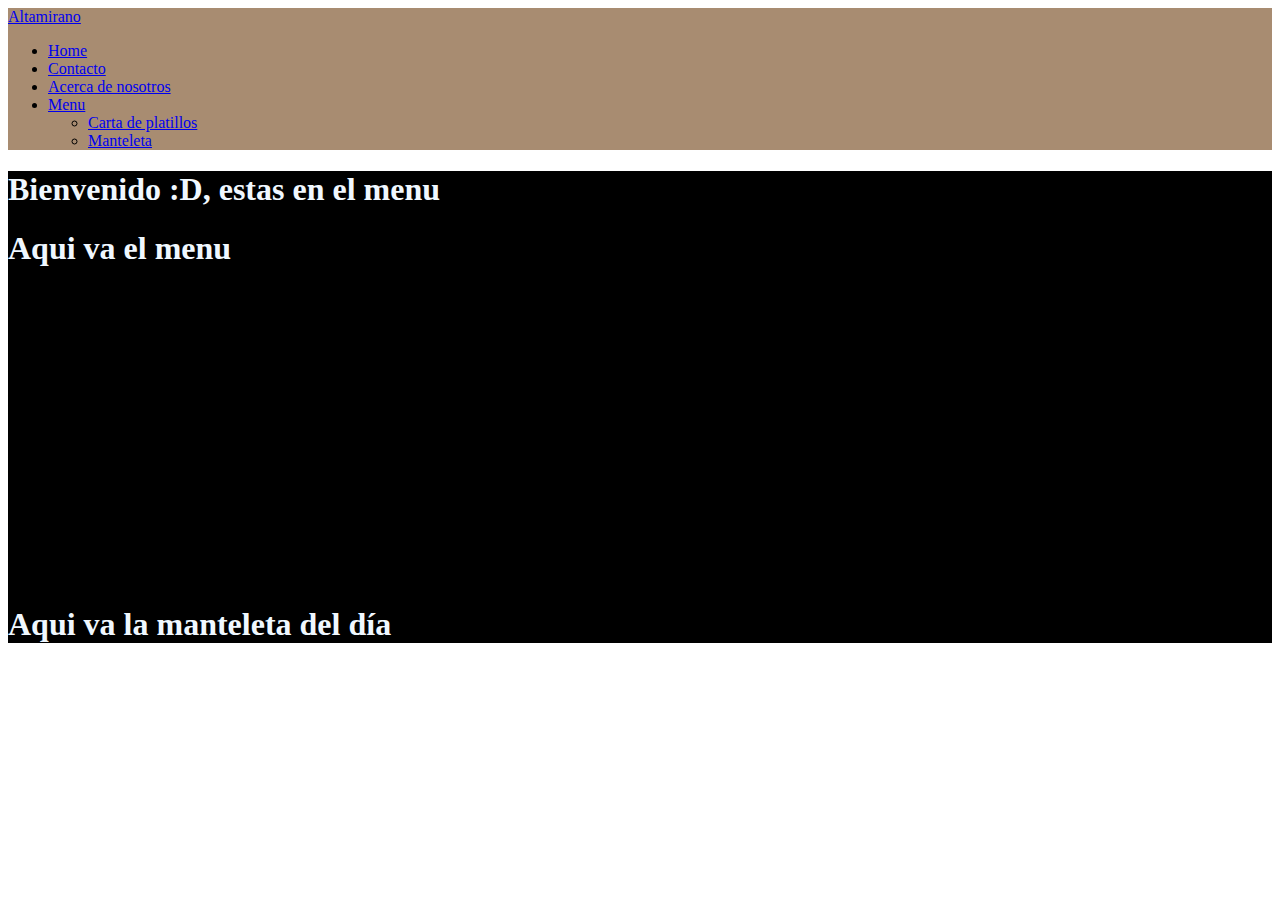
<file: proyecto_Final_v1.04/menu.html>
<!DOCTYPE html>
<html lang="es">
<head>
    <meta charset="UTF-8">
    <meta name="viewport" content="width=device-width, initial-scale=1.0">
    <title>Menu</title>
    <link href="https://cdn.jsdelivr.net/npm/bootstrap@5.3.6/dist/css/bootstrap.min.css" rel="stylesheet" integrity="sha384-4Q6Gf2aSP4eDXB8Miphtr37CMZZQ5oXLH2yaXMJ2w8e2ZtHTl7GptT4jmndRuHDT" crossorigin="anonymous">
    <link rel="stylesheet" href="estilo.css">
    
</head>
<body>
    <!-- Barra de busqueda -->
    <div>
        <nav id="navbar-example2" class="navbar px-3 mb-3" style="background-color:#A88C71;">
                      <!-- no esta funcionando lo del color, por que? -->
            <a class="navbar-brand" href="index.html">Altamirano</a>
            <ul class="nav nav-pills">
              <li class="nav-item">
                <a class="nav-link" href="index.html">Home</a>
              </li>
              <li class="nav-item">
                <a class="nav-link" href="contacto.html">Contacto</a>
              </li>
              <li class="nav-item">
                <a class="nav-link" href="nosotros.html">Acerca de nosotros</a>
              </li>
              <li class="nav-item dropdown">
                <a class="nav-link dropdown-toggle" data-bs-toggle="dropdown" href="#" role="button" aria-expanded="false">Menu</a>
                
                <ul class="dropdown-menu">
                  <li><a class="dropdown-item" href="#platillos">Carta de platillos</a></li>
                  <li><a class="dropdown-item" href="#manteletas">Manteleta</a></li>
                </ul>
              </li>
            </ul>
        </nav>
     </div>   

         <!-- Cuerpo de la pagina -->

          <div class="container">
            
            <div class="row">  
              <div class="colum-md-10 offset-md-1">
                <h1>Bienvenido :D, estas en el menu</h1>
              </div>
            </div>

            <div class="row" id="platillos">
              <h1>Aqui va el menu</h1>
              <p>Lorem ipsum dolor sit amet, consectetur adipisicing elit. Eveniet veniam omnis cupiditate rem, tempora autem dolorum obcaecati nemo nisi in, reprehenderit accusantium. Placeat temporibus ratione modi, impedit facilis quia earum?</p>
              <p>Lorem ipsum dolor sit amet consectetur adipisicing elit. Odit numquam temporibus natus aperiam ab! Repellat repudiandae laudantium architecto fugiat tenetur, obcaecati voluptatibus, consequatur incidunt nisi libero quisquam, minima adipisci cum!</p>
              <p>Lorem ipsum dolor sit amet consectetur adipisicing elit. Architecto quidem modi cumque? Amet similique fuga quisquam recusandae molestiae, laudantium vel quasi magni! Itaque, quasi error? Recusandae voluptates obcaecati debitis unde.</p>
              <p>Lorem ipsum dolor sit amet, consectetur adipisicing elit. Unde, doloremque! Quisquam cupiditate, unde totam, laudantium a expedita id, sint aliquam nesciunt magnam inventore temporibus deserunt nam similique quod voluptates ducimus!</p>
              <p>Lorem ipsum dolor sit amet consectetur, adipisicing elit. Veniam illum officia, a dolorum facilis repellat eaque aut consequatur quo, perferendis nostrum veritatis, tenetur accusantium totam aperiam doloremque quae harum officiis.</p>
              <p>Lorem ipsum dolor sit amet consectetur adipisicing elit. Ex ea debitis dignissimos odit recusandae, dicta excepturi consectetur sunt cumque alias nisi at error possimus sint quae quis nesciunt sequi commodi!</p>
            </div>

            <div class="row" id="manteletas">
              <h1>Aqui va la manteleta del día</h1>
            </div>

          </div>


        <!-- pie de pagina -->

        <footer></footer>









    <script src="https://cdn.jsdelivr.net/npm/bootstrap@5.3.6/dist/js/bootstrap.bundle.min.js" integrity="sha384-j1CDi7MgGQ12Z7Qab0qlWQ/Qqz24Gc6BM0thvEMVjHnfYGF0rmFCozFSxQBxwHKO" crossorigin="anonymous"></script>



</body>
</html>
</file>
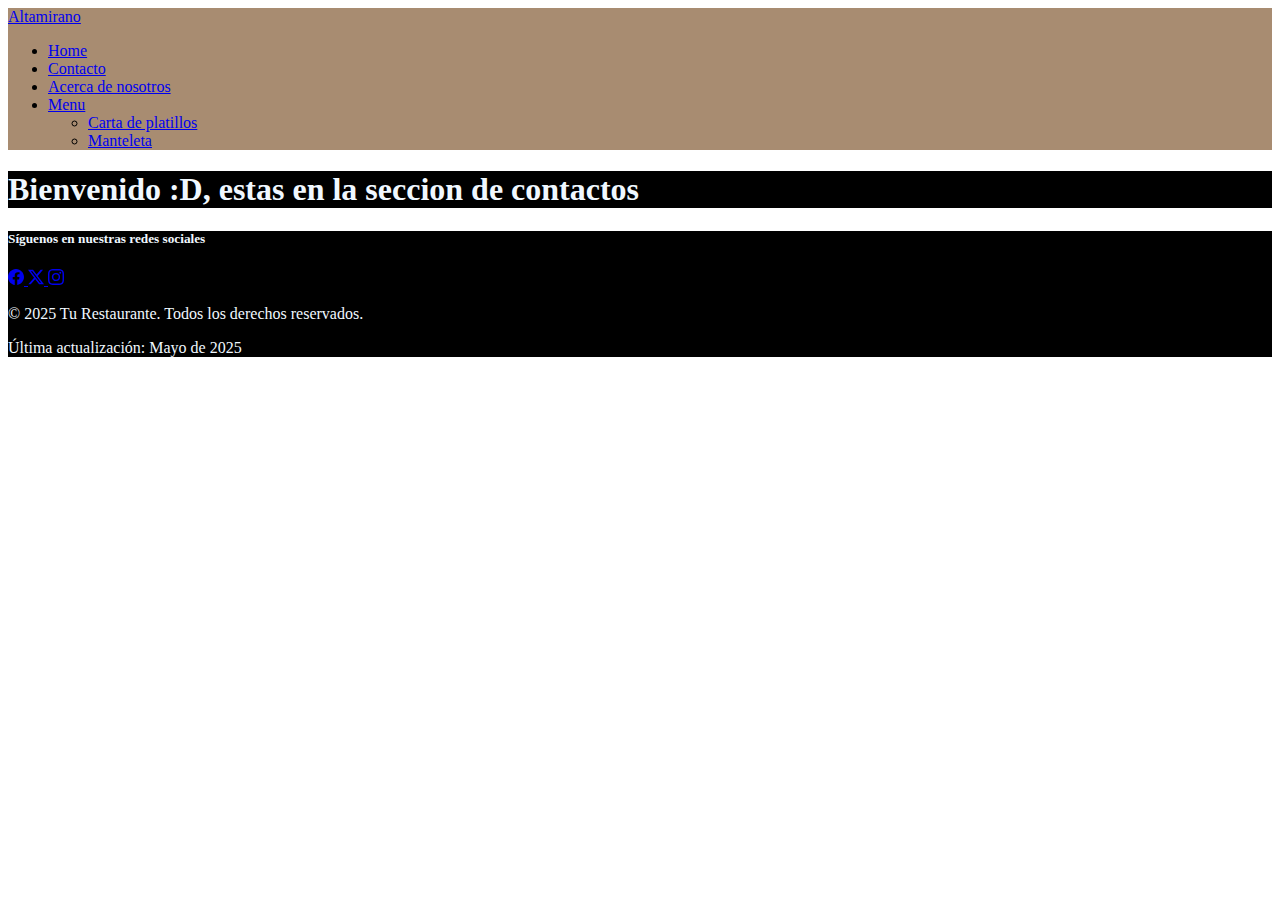
<file: proyecto_Final_v1.06/contacto.html>
<!DOCTYPE html>
<html lang="es">
<head>
    <meta charset="UTF-8">
    <meta name="viewport" content="width=device-width, initial-scale=1.0">
    <title>contacto</title>
    <link href="https://cdn.jsdelivr.net/npm/bootstrap@5.3.6/dist/css/bootstrap.min.css" rel="stylesheet" integrity="sha384-4Q6Gf2aSP4eDXB8Miphtr37CMZZQ5oXLH2yaXMJ2w8e2ZtHTl7GptT4jmndRuHDT" crossorigin="anonymous">
    <link rel="stylesheet" href="estilo.css">

</head>
<body>
    <!-- Barra de busqueda -->
    <div>
        <nav id="navbar-example2" class="navbar px-3 mb-3">
                      <!-- no esta funcionando lo del color, por que? -->
            <a class="navbar-brand" href="index.html">Altamirano</a>
            <ul class="nav nav-pills">
              <li class="nav-item">
                <a class="nav-link" href="index.html">Home</a>
              </li>
              <li class="nav-item">
                <a class="nav-link" href="contacto.html">Contacto</a>
              </li>
              <li class="nav-item">
                <a class="nav-link" href="nosotros.html">Acerca de nosotros</a>
              </li>
              <li class="nav-item dropdown">
                <a class="nav-link dropdown-toggle" data-bs-toggle="dropdown" href="#" role="button" aria-expanded="false">Menu</a>
                
                <ul class="dropdown-menu">
                  <li><a class="dropdown-item" href="menu.html">Carta de platillos</a></li>
                  <li><a class="dropdown-item" href="menu.html">Manteleta</a></li>
                </ul>
              </li>
            </ul>
        </nav>
     </div>   

         <!-- Cuerpo de la pagina -->

          <div class="container">
            <div class="row">
                <div class="colum-md-10 offset-md-1">
                    <h1>Bienvenido :D, estas en la seccion de contactos</h1>
                </div>
              </div>
          </div>


        <!-- pie de pagina -->

        <footer class="bg-light py-3 mt-5">
            <div class="container">
                <div class="row">
                    <div class="col-md-6">
                        <h5 class="fo">Síguenos en nuestras redes sociales</h5>
                        <div>
                            <a href="#" class="me-2">
                              <svg xmlns="http://www.w3.org/2000/svg" width="16" height="16" fill="currentColor" class="bi bi-facebook" viewBox="0 0 16 16">
                                <path d="M16 8.049c0-4.446-3.582-8.05-8-8.05C3.58 0-.002 3.603-.002 8.05c0 4.017 2.926 7.347 6.75 7.951v-5.625h-2.03V8.05H6.75V6.275c0-2.017 1.195-3.131 3.022-3.131.876 0 1.791.157 1.791.157v1.98h-1.009c-.993 0-1.303.621-1.303 1.258v1.51h2.218l-.354 2.326H9.25V16c3.824-.604 6.75-3.934 6.75-7.951"/>
                              </svg>
                            </a>
                            <a href="#" class="me-2">
                              <svg xmlns="http://www.w3.org/2000/svg" width="16" height="16" fill="currentColor" class="bi bi-twitter-x" viewBox="0 0 16 16">
                                <path d="M12.6.75h2.454l-5.36 6.142L16 15.25h-4.937l-3.867-5.07-4.425 5.07H.316l5.733-6.57L0 .75h5.063l3.495 4.633L12.601.75Zm-.86 13.028h1.36L4.323 2.145H2.865z"/>
                              </svg>
                            </a>
                            <a href="#" class="me-2">
                              <svg xmlns="http://www.w3.org/2000/svg" width="16" height="16" fill="currentColor" class="bi bi-instagram" viewBox="0 0 16 16">
                                <path d="M8 0C5.829 0 5.556.01 4.703.048 3.85.088 3.269.222 2.76.42a3.9 3.9 0 0 0-1.417.923A3.9 3.9 0 0 0 .42 2.76C.222 3.268.087 3.85.048 4.7.01 5.555 0 5.827 0 8.001c0 2.172.01 2.444.048 3.297.04.852.174 1.433.372 1.942.205.526.478.972.923 1.417.444.445.89.719 1.416.923.51.198 1.09.333 1.942.372C5.555 15.99 5.827 16 8 16s2.444-.01 3.298-.048c.851-.04 1.434-.174 1.943-.372a3.9 3.9 0 0 0 1.416-.923c.445-.445.718-.891.923-1.417.197-.509.332-1.09.372-1.942C15.99 10.445 16 10.173 16 8s-.01-2.445-.048-3.299c-.04-.851-.175-1.433-.372-1.941a3.9 3.9 0 0 0-.923-1.417A3.9 3.9 0 0 0 13.24.42c-.51-.198-1.092-.333-1.943-.372C10.443.01 10.172 0 7.998 0zm-.717 1.442h.718c2.136 0 2.389.007 3.232.046.78.035 1.204.166 1.486.275.373.145.64.319.92.599s.453.546.598.92c.11.281.24.705.275 1.485.039.843.047 1.096.047 3.231s-.008 2.389-.047 3.232c-.035.78-.166 1.203-.275 1.485a2.5 2.5 0 0 1-.599.919c-.28.28-.546.453-.92.598-.28.11-.704.24-1.485.276-.843.038-1.096.047-3.232.047s-2.39-.009-3.233-.047c-.78-.036-1.203-.166-1.485-.276a2.5 2.5 0 0 1-.92-.598 2.5 2.5 0 0 1-.6-.92c-.109-.281-.24-.705-.275-1.485-.038-.843-.046-1.096-.046-3.233s.008-2.388.046-3.231c.036-.78.166-1.204.276-1.486.145-.373.319-.64.599-.92s.546-.453.92-.598c.282-.11.705-.24 1.485-.276.738-.034 1.024-.044 2.515-.045zm4.988 1.328a.96.96 0 1 0 0 1.92.96.96 0 0 0 0-1.92m-4.27 1.122a4.109 4.109 0 1 0 0 8.217 4.109 4.109 0 0 0 0-8.217m0 1.441a2.667 2.667 0 1 1 0 5.334 2.667 2.667 0 0 1 0-5.334"/>
                              </svg>
                            </a>
                        </div>
                    </div>
                    <div class="col-md-6 text-md-end">
                        <p class="fo">&copy; 2025 Tu Restaurante. Todos los derechos reservados.</p>
                        <p class="fo">Última actualización: Mayo de 2025</p>
                    </div>
                </div>
            </div>
      </footer>










    <script src="https://cdn.jsdelivr.net/npm/bootstrap@5.3.6/dist/js/bootstrap.bundle.min.js" integrity="sha384-j1CDi7MgGQ12Z7Qab0qlWQ/Qqz24Gc6BM0thvEMVjHnfYGF0rmFCozFSxQBxwHKO" crossorigin="anonymous"></script>



</body>
</html>
</file>
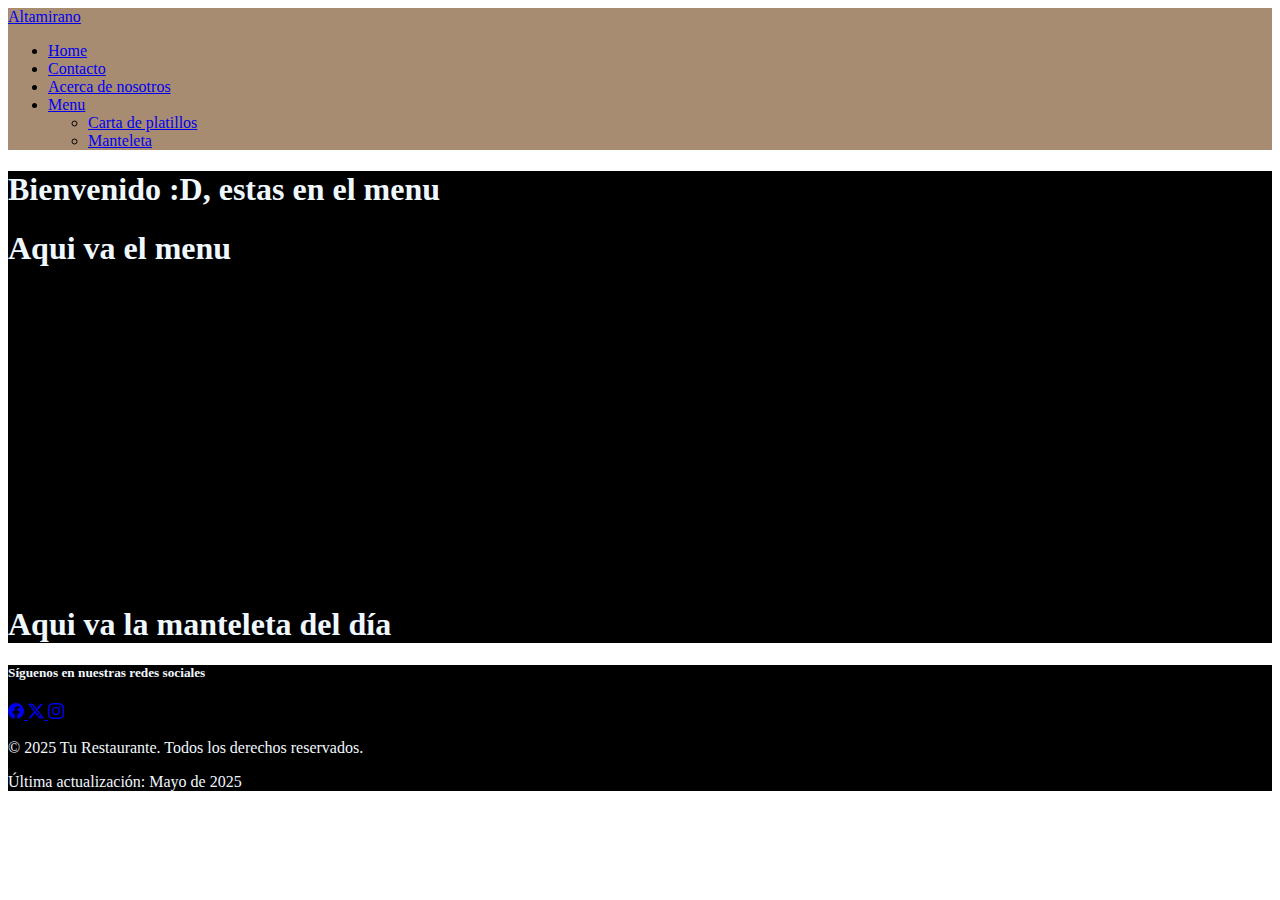
<file: proyecto_Final_v1.06/menu.html>
<!DOCTYPE html>
<html lang="es">
<head>
    <meta charset="UTF-8">
    <meta name="viewport" content="width=device-width, initial-scale=1.0">
    <title>Menu</title>
    <link href="https://cdn.jsdelivr.net/npm/bootstrap@5.3.6/dist/css/bootstrap.min.css" rel="stylesheet" integrity="sha384-4Q6Gf2aSP4eDXB8Miphtr37CMZZQ5oXLH2yaXMJ2w8e2ZtHTl7GptT4jmndRuHDT" crossorigin="anonymous">
    <link rel="stylesheet" href="estilo.css">
    
</head>
<body>
    <!-- Barra de busqueda -->
    <div>
        <nav id="navbar-example2" class="navbar px-3 mb-3" style="background-color:#A88C71;">
                      <!-- no esta funcionando lo del color, por que? -->
            <a class="navbar-brand" href="index.html">Altamirano</a>
            <ul class="nav nav-pills">
              <li class="nav-item">
                <a class="nav-link" href="index.html">Home</a>
              </li>
              <li class="nav-item">
                <a class="nav-link" href="contacto.html">Contacto</a>
              </li>
              <li class="nav-item">
                <a class="nav-link" href="nosotros.html">Acerca de nosotros</a>
              </li>
              <li class="nav-item dropdown">
                <a class="nav-link dropdown-toggle" data-bs-toggle="dropdown" href="#" role="button" aria-expanded="false">Menu</a>
                
                <ul class="dropdown-menu">
                  <li><a class="dropdown-item" href="#platillos">Carta de platillos</a></li>
                  <li><a class="dropdown-item" href="#manteletas">Manteleta</a></li>
                </ul>
              </li>
            </ul>
        </nav>
     </div>   

         <!-- Cuerpo de la pagina -->

          <div class="container">
            
            <div class="row">  
              <div class="colum-md-10 offset-md-1">
                <h1>Bienvenido :D, estas en el menu</h1>
              </div>
            </div>

            <div class="row" id="platillos">
              <h1>Aqui va el menu</h1>
              <p>Lorem ipsum dolor sit amet, consectetur adipisicing elit. Eveniet veniam omnis cupiditate rem, tempora autem dolorum obcaecati nemo nisi in, reprehenderit accusantium. Placeat temporibus ratione modi, impedit facilis quia earum?</p>
              <p>Lorem ipsum dolor sit amet consectetur adipisicing elit. Odit numquam temporibus natus aperiam ab! Repellat repudiandae laudantium architecto fugiat tenetur, obcaecati voluptatibus, consequatur incidunt nisi libero quisquam, minima adipisci cum!</p>
              <p>Lorem ipsum dolor sit amet consectetur adipisicing elit. Architecto quidem modi cumque? Amet similique fuga quisquam recusandae molestiae, laudantium vel quasi magni! Itaque, quasi error? Recusandae voluptates obcaecati debitis unde.</p>
              <p>Lorem ipsum dolor sit amet, consectetur adipisicing elit. Unde, doloremque! Quisquam cupiditate, unde totam, laudantium a expedita id, sint aliquam nesciunt magnam inventore temporibus deserunt nam similique quod voluptates ducimus!</p>
              <p>Lorem ipsum dolor sit amet consectetur, adipisicing elit. Veniam illum officia, a dolorum facilis repellat eaque aut consequatur quo, perferendis nostrum veritatis, tenetur accusantium totam aperiam doloremque quae harum officiis.</p>
              <p>Lorem ipsum dolor sit amet consectetur adipisicing elit. Ex ea debitis dignissimos odit recusandae, dicta excepturi consectetur sunt cumque alias nisi at error possimus sint quae quis nesciunt sequi commodi!</p>
            </div>

            <div class="row" id="manteletas">
              <h1>Aqui va la manteleta del día</h1>
            </div>

          </div>


        <!-- pie de pagina -->

        <footer class="bg-light py-3 mt-5">
            <div class="container">
                <div class="row">
                    <div class="col-md-6">
                        <h5 class="fo">Síguenos en nuestras redes sociales</h5>
                        <div>
                            <a href="#" class="me-2">
                              <svg xmlns="http://www.w3.org/2000/svg" width="16" height="16" fill="currentColor" class="bi bi-facebook" viewBox="0 0 16 16">
                                <path d="M16 8.049c0-4.446-3.582-8.05-8-8.05C3.58 0-.002 3.603-.002 8.05c0 4.017 2.926 7.347 6.75 7.951v-5.625h-2.03V8.05H6.75V6.275c0-2.017 1.195-3.131 3.022-3.131.876 0 1.791.157 1.791.157v1.98h-1.009c-.993 0-1.303.621-1.303 1.258v1.51h2.218l-.354 2.326H9.25V16c3.824-.604 6.75-3.934 6.75-7.951"/>
                              </svg>
                            </a>
                            <a href="#" class="me-2">
                              <svg xmlns="http://www.w3.org/2000/svg" width="16" height="16" fill="currentColor" class="bi bi-twitter-x" viewBox="0 0 16 16">
                                <path d="M12.6.75h2.454l-5.36 6.142L16 15.25h-4.937l-3.867-5.07-4.425 5.07H.316l5.733-6.57L0 .75h5.063l3.495 4.633L12.601.75Zm-.86 13.028h1.36L4.323 2.145H2.865z"/>
                              </svg>
                            </a>
                            <a href="#" class="me-2">
                              <svg xmlns="http://www.w3.org/2000/svg" width="16" height="16" fill="currentColor" class="bi bi-instagram" viewBox="0 0 16 16">
                                <path d="M8 0C5.829 0 5.556.01 4.703.048 3.85.088 3.269.222 2.76.42a3.9 3.9 0 0 0-1.417.923A3.9 3.9 0 0 0 .42 2.76C.222 3.268.087 3.85.048 4.7.01 5.555 0 5.827 0 8.001c0 2.172.01 2.444.048 3.297.04.852.174 1.433.372 1.942.205.526.478.972.923 1.417.444.445.89.719 1.416.923.51.198 1.09.333 1.942.372C5.555 15.99 5.827 16 8 16s2.444-.01 3.298-.048c.851-.04 1.434-.174 1.943-.372a3.9 3.9 0 0 0 1.416-.923c.445-.445.718-.891.923-1.417.197-.509.332-1.09.372-1.942C15.99 10.445 16 10.173 16 8s-.01-2.445-.048-3.299c-.04-.851-.175-1.433-.372-1.941a3.9 3.9 0 0 0-.923-1.417A3.9 3.9 0 0 0 13.24.42c-.51-.198-1.092-.333-1.943-.372C10.443.01 10.172 0 7.998 0zm-.717 1.442h.718c2.136 0 2.389.007 3.232.046.78.035 1.204.166 1.486.275.373.145.64.319.92.599s.453.546.598.92c.11.281.24.705.275 1.485.039.843.047 1.096.047 3.231s-.008 2.389-.047 3.232c-.035.78-.166 1.203-.275 1.485a2.5 2.5 0 0 1-.599.919c-.28.28-.546.453-.92.598-.28.11-.704.24-1.485.276-.843.038-1.096.047-3.232.047s-2.39-.009-3.233-.047c-.78-.036-1.203-.166-1.485-.276a2.5 2.5 0 0 1-.92-.598 2.5 2.5 0 0 1-.6-.92c-.109-.281-.24-.705-.275-1.485-.038-.843-.046-1.096-.046-3.233s.008-2.388.046-3.231c.036-.78.166-1.204.276-1.486.145-.373.319-.64.599-.92s.546-.453.92-.598c.282-.11.705-.24 1.485-.276.738-.034 1.024-.044 2.515-.045zm4.988 1.328a.96.96 0 1 0 0 1.92.96.96 0 0 0 0-1.92m-4.27 1.122a4.109 4.109 0 1 0 0 8.217 4.109 4.109 0 0 0 0-8.217m0 1.441a2.667 2.667 0 1 1 0 5.334 2.667 2.667 0 0 1 0-5.334"/>
                              </svg>
                            </a>
                        </div>
                    </div>
                    <div class="col-md-6 text-md-end">
                        <p class="fo">&copy; 2025 Tu Restaurante. Todos los derechos reservados.</p>
                        <p class="fo">Última actualización: Mayo de 2025</p>
                    </div>
                </div>
            </div>
      </footer>










    <script src="https://cdn.jsdelivr.net/npm/bootstrap@5.3.6/dist/js/bootstrap.bundle.min.js" integrity="sha384-j1CDi7MgGQ12Z7Qab0qlWQ/Qqz24Gc6BM0thvEMVjHnfYGF0rmFCozFSxQBxwHKO" crossorigin="anonymous"></script>



</body>
</html>
</file>
<file: proyecto_Final_v1.04/estilo.css>
.container{
    background-color: black;
}

.colum-md-10 h1{
    color: aliceblue;
}

.navbar{
    background-color:#A88C71;
}
/* row */

.row h1{
    color: aliceblue;
}
</file>
<file: proyecto_Final_v1.06/estilo.css>
.container{
    background-color: black;
}

.tit{
    color: aliceblue;
}

.navbar{
    background-color:#A88C71;
}
/* row */

.row h1{
    color: aliceblue;
}

#avi{
    padding-bottom: 10%;
}

.fo{
    color: aliceblue;
}
.nos{
    color: aliceblue;
}
</file>
